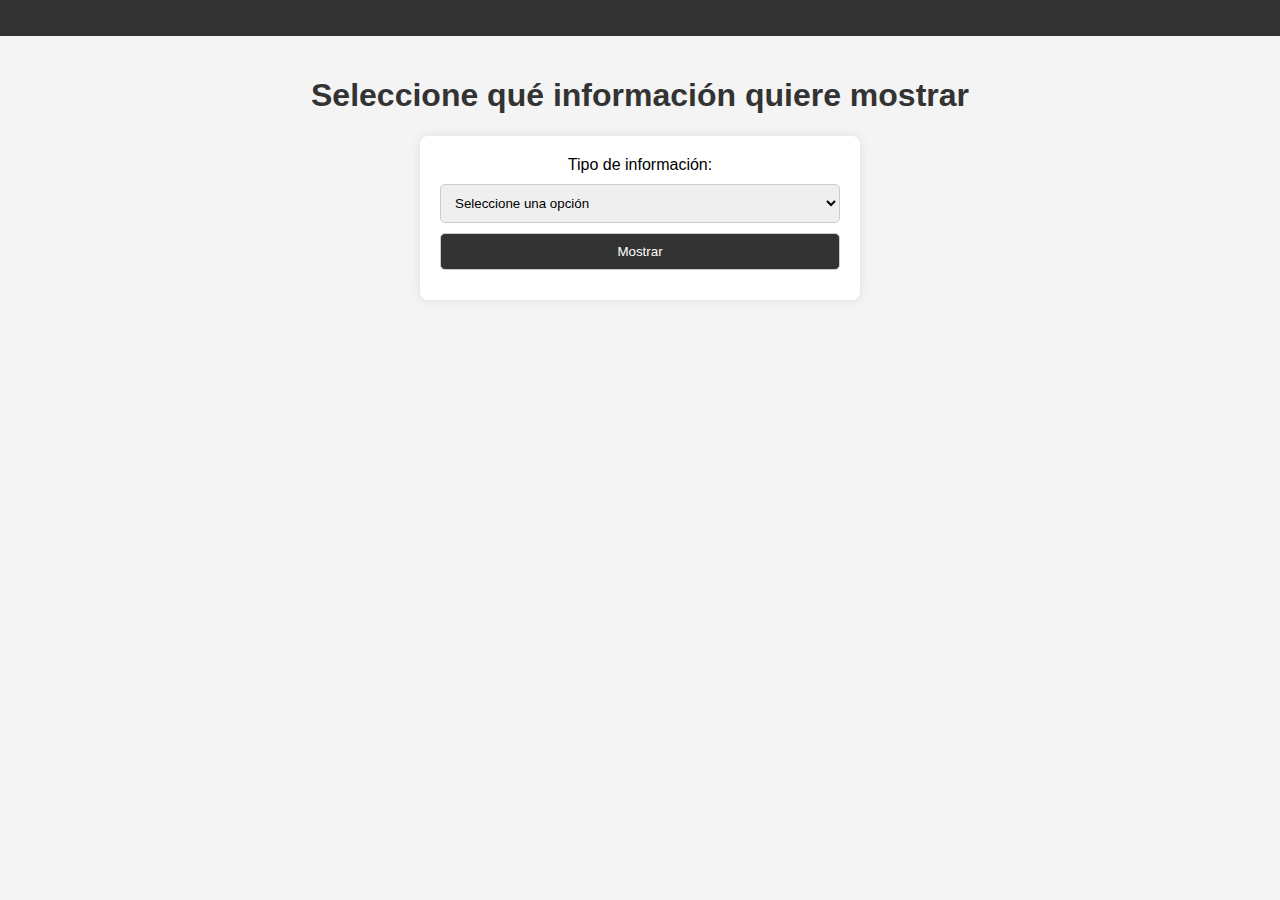
<file: frontend/page/home/index.html>
<!DOCTYPE html>
<html lang="en">
<head>
    <meta charset="UTF-8">
    <meta name="viewport" content="width=device-width, initial-scale=1.0">
    <title>Home</title>
    <link rel="stylesheet" href="style.css">
    <script src="script.js"></script>
</head>
<body>
    <header>
        <nav>
            <ul>
                
            </ul>
        </nav>
    </header>
    <main>
        <h1>Seleccione qué información quiere mostrar</h1>
        <form action="" id="formAct">
            <label for="selTipo">Tipo de información:</label>
            <select id="selTipo" name="selTipo">
                <option selected disabled>Seleccione una opción</option>
                <option value="productos_caros">Productos más caros</option>
                <option value="menos_stock">Productos con menor Stock</option>
                <option value="ordenes_clientes">Ordenes</option>
            </select>
            <button type="submit">Mostrar</button>
        </form>

        <table id="tablaProductos">
            <thead>
                <tr>
                    <th>ID</th>
                    <th>Producto</th>
                    <th>Precio</th>
                    <th>Stock</th>
                </tr>
            </thead>
            <tbody id="tBodyProductos">

            </tbody>
        </table>

        <table id="tablaClientes">
            <thead>
                <tr>
                    <th>Número de Orden</th>
                    <th>Fecha</th>
                    <th>Precio Total</th>
                    <th>ID del Cliente</th>
                    <th>Nombre</th>
                    <th>E-mail</th>
                    <th>Dirección</th>
                    <th>Teléfono</th>
                </tr>
            </thead>
            <tbody id="tBodyClientes"></tbody>
        </table>
    </main>
</body>
</html>
</file>
<file: frontend/page/home/style.css>
body { 
    font-family: Arial, sans-serif; 
    margin: 0; padding: 0; 
    background-color: #f4f4f4; 
} 

header { 
    background-color: #333; 
    color: #fff; padding: 10px 0; 
    text-align: center; 
} 
nav ul { 
    list-style: none; 
    padding: 0; 
} 
nav ul li { 
    display: inline; 
    margin: 0 10px; 
}

nav ul li a {
     color: #fff; 
     text-decoration: none; 
}

main { 
    padding: 20px; 
    text-align: center; 
} h1 { 
    color: #333; 
} 

form { 
    background: #fff; 
    padding: 20px; 
    margin: 20px auto; 
    box-shadow: 0 0 10px rgba(0, 0, 0, 0.1); 
    max-width: 400px; 
    border-radius: 8px; 
}

label, select, button { 
    display: block; 
    width: 100%; 
    margin-bottom: 10px; 
} 

select, button { 
    padding: 10px; 
    border: 1px solid #ccc; 
    border-radius: 5px; 
} 

button { 
    background-color: #333; 
    color: #fff; 
    cursor: pointer; 
} 
button:hover { 
    background-color: #555; 
}

table { 
    width: 80%; 
    margin: 20px auto; 
    border-collapse: collapse; 
    box-shadow: 0 0 10px rgba(0, 0, 0, 0.1); 
} 

th, td { 
    padding: 12px; 
    text-align: left; 
    border-bottom: 1px solid #ddd; 
} 
th { 
    background-color: #333; 
    color: #fff; 
} 
tr:nth-child(even) { 
    background-color: #f2f2f2; 
} 
tr:hover { 
    background-color: #ddd; 
}
</file>
